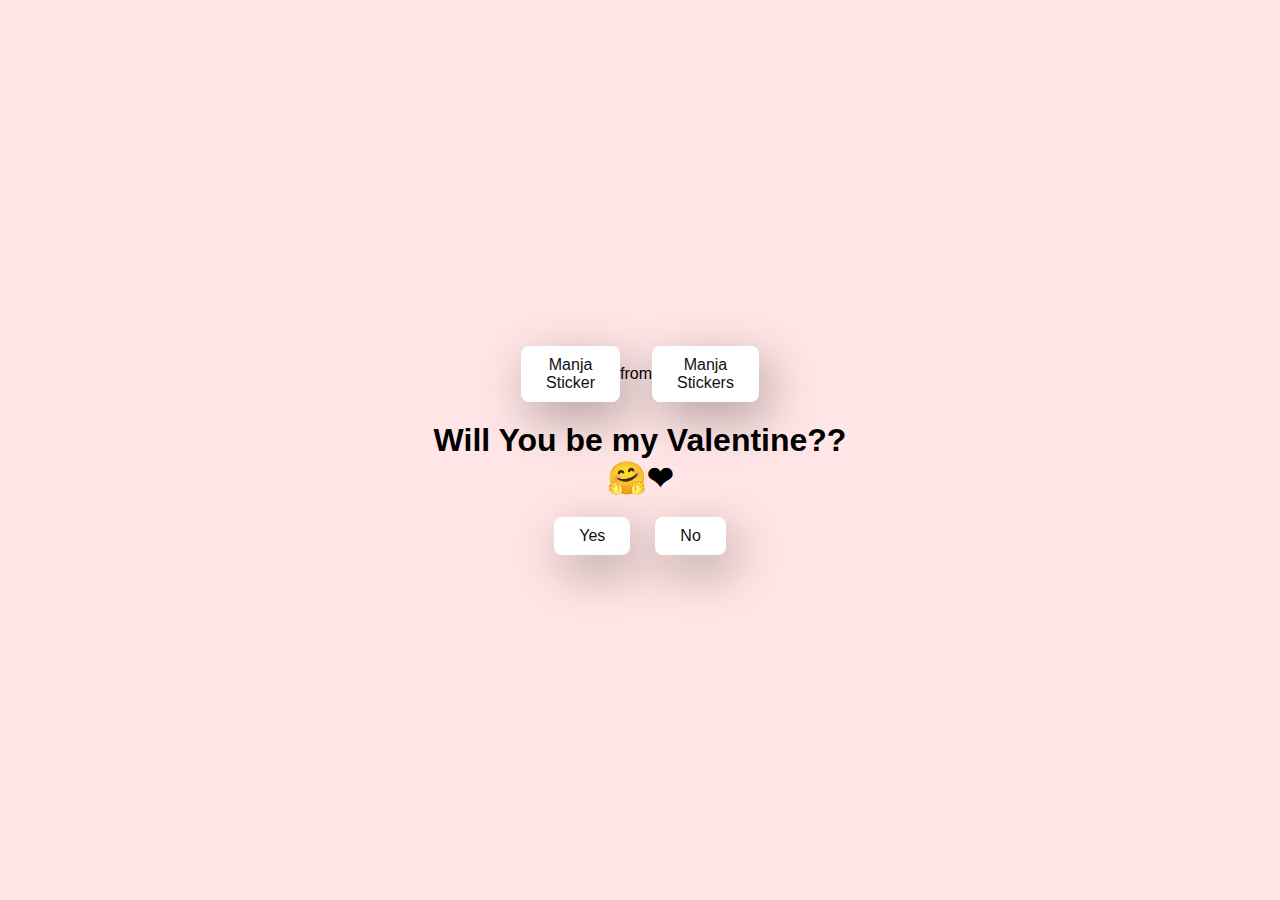
<file: index.html>
<!DOCTYPE html>
<html lang="en">
  <head>
    <meta charset="UTF-8" />
    <meta name="viewport" content="width=device-width, initial-scale=1.0" />
    <title>Document</title>
  </head>
  <link rel="stylesheet" href="./style.css" />
  <body>
    <div class="container">
      <div
        class="tenor-gif-embed"
        data-postid="22885016"
        data-share-method="host"
        data-aspect-ratio="1.04918"
        data-width="100%"
      >
        <a href="https://tenor.com/view/manja-gif-22885016">Manja Sticker</a
        >from
        <a href="https://tenor.com/search/manja-stickers">Manja Stickers</a>
      </div>
      <script
        type="text/javascript"
        async
        src="https://tenor.com/embed.js"
      ></script>
      <h1>Will You be my Valentine?? 🤗❤</h1>
      <div class="btn">
        <a href="yes.html">Yes</a>
        <a href="#" id="move-random">No</a>
      </div>
    </div>

    <script src="./script.js"></script>
  </body>
</html>
</file>
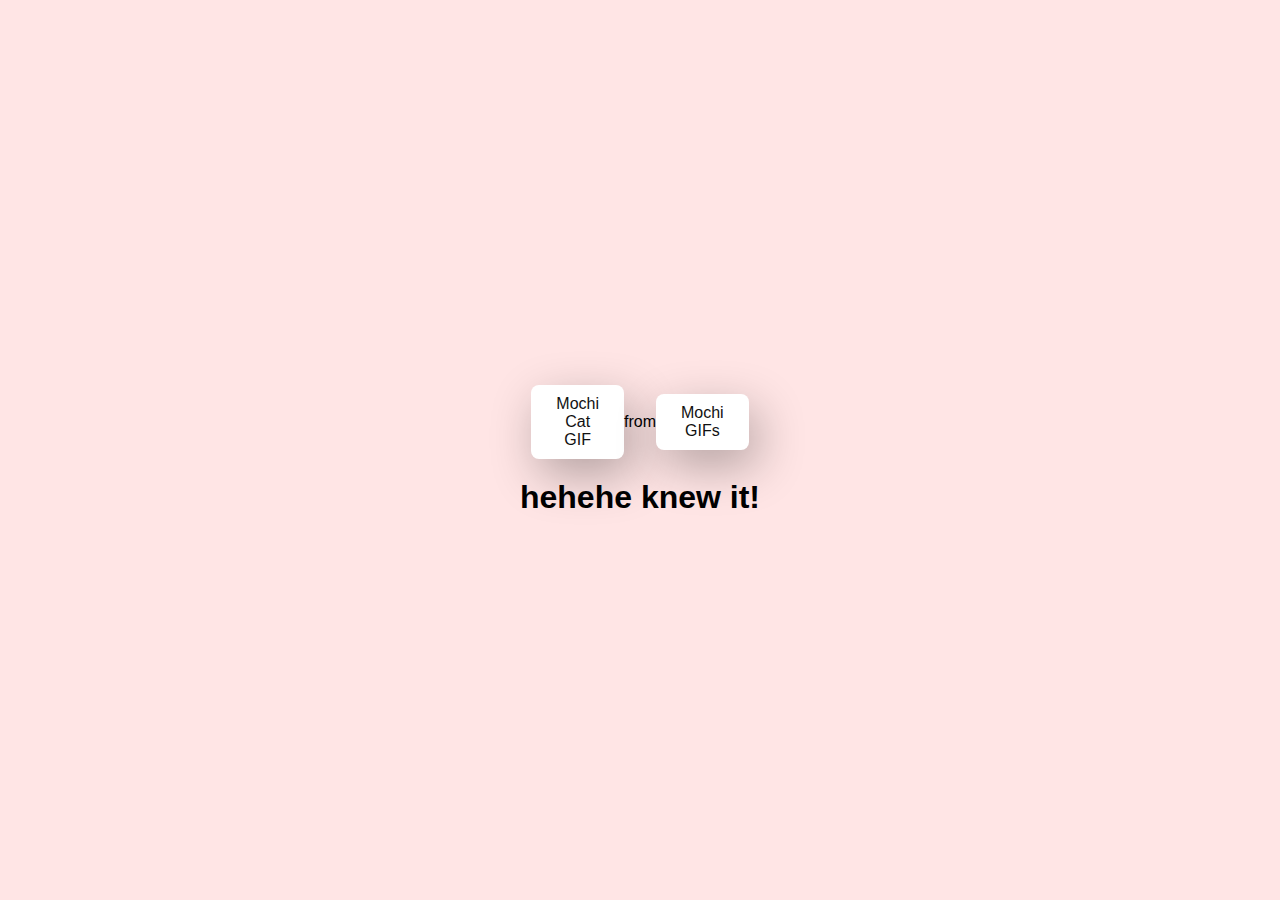
<file: yes.html>
<!DOCTYPE html>
<html lang="en">
  <head>
    <meta charset="UTF-8" />
    <meta name="viewport" content="width=device-width, initial-scale=1.0" />
    <title>Document</title>
  </head>
  <link rel="stylesheet" href="./style.css" />
  <body>
    <div class="container">
      <div
        class="tenor-gif-embed"
        data-postid="253027946666209433"
        data-share-method="host"
        data-aspect-ratio="1.37853"
        data-width="100%"
      >
        <a
          href="https://tenor.com/view/mochi-cat-mochi-and-goma-goma-and-peach-mochi-mochi-peach-cat-gif-gif-253027946666209433"
          >Mochi Cat GIF</a
        >from <a href="https://tenor.com/search/mochi-gifs">Mochi GIFs</a>
      </div>
      <script
        type="text/javascript"
        async
        src="https://tenor.com/embed.js"
      ></script>
      <h1>hehehe knew it!</h1>
    </div>
  </body>
</html>
</file>
<file: style.css>
* {
  margin: 0;
  padding: 0;
  box-sizing: border-box;
  font-family: sans-serif;
}

body {
  width: 100%;
  min-height: 100vh;
  display: flex;
  justify-content: center;
  align-items: center;
  background-color: #ffe5e5;
}

.container {
  display: flex;
  flex-direction: column;
  text-align: center;
  align-items: center;
  gap: 20px;
  max-width: 450px;
  margin: 20px;
}
.container .tenor-gif-embed {
  display: flex;
  justify-content: center;
  align-items: center;
  max-width: 200px;
}

.container .btn {
  display: flex;
  gap: 25px;
}

.container a {
  text-decoration: none;
  color: #111;
  background: #fff;
  padding: 10px 25px;
  border-radius: 8px;
  box-shadow: 0.5rem 1rem 3rem hsl(0, 0%, 0%, 0.3);
}
</file>
